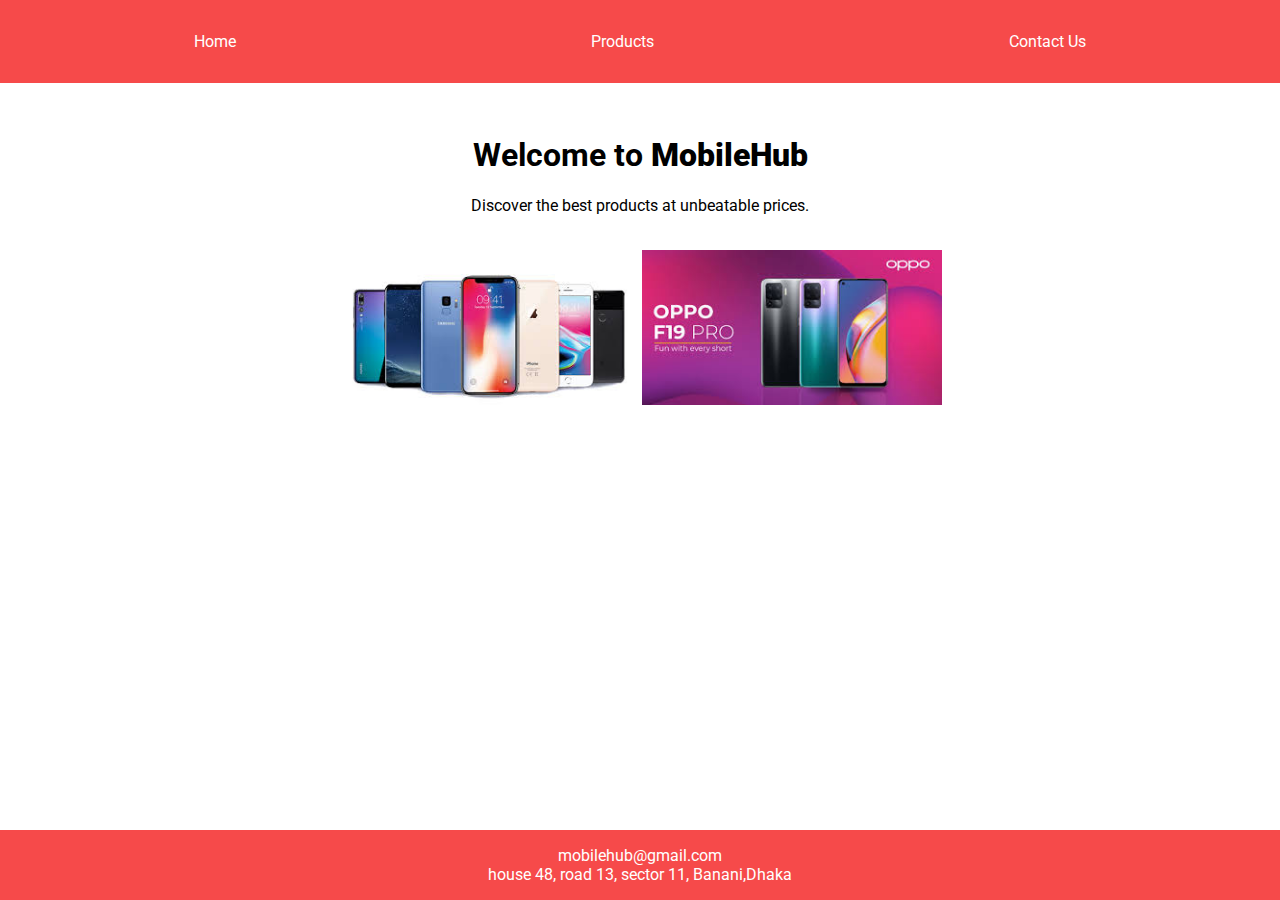
<file: index.html>
<!DOCTYPE html>
<html lang="en">
<head>
    <meta charset="UTF-8">
    <meta name="viewport" content="width=device-width, initial-scale=1.0">
    <title>Home Page</title>
    <link href="https://fonts.googleapis.com/css2?family=Roboto&family=Open+Sans&display=swap" rel="stylesheet">
    <link rel="stylesheet" href="styles.css">
</head>
<body>
    <!-- MD. Muhtasin Morshed, ID: 2211162-->
    <header>
        <nav>
            <ul>
                <li><a href="index.html">Home</a></li>
                <li><a href="product.html">Products</a></li>
                <li><a href="contact.html">Contact Us</a></li>
            </ul>
        </nav>
    </header>
    
    <main class="home-page">
        <div class="content">
            <h1>Welcome to <b>MobileHub</b></h1>
            <p>Discover the best products at unbeatable prices.</p>
        </div>
        <br>
        <div class="images">
            <img src="images1.jpeg" alt="Product 1">
            <img src="images2.jpeg" alt="Product 2">
        </div>
    </main>

    <footer>
        <p> mobilehub@gmail.com <br>
                  house 48, road 13, sector 11, Banani,Dhaka</p>
    </footer>
</body>
</html>
</file>
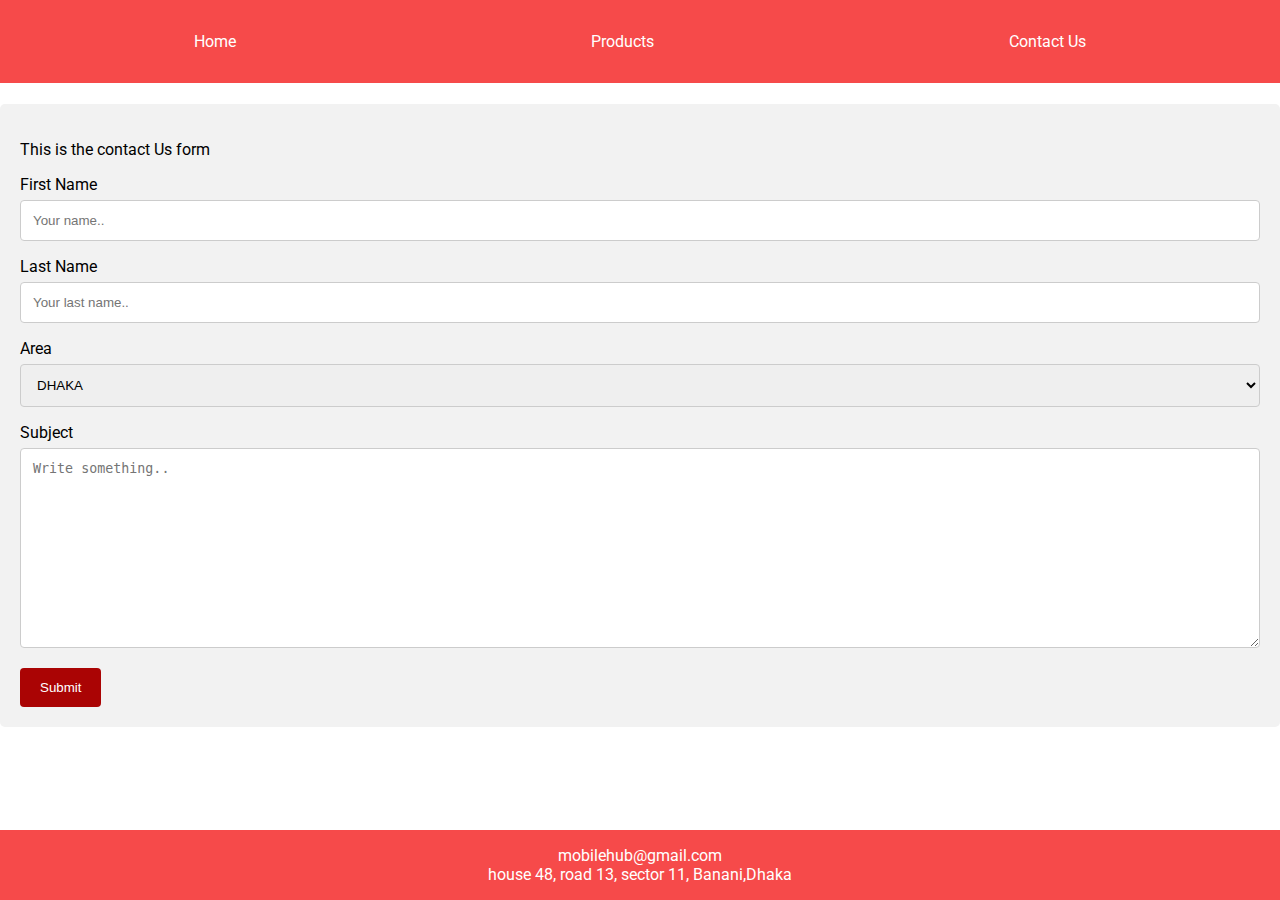
<file: contact.html>
<!DOCTYPE html>
<html lang="en">
<head>
    <meta charset="UTF-8">
    <meta name="viewport" content="width=device-width, initial-scale=1.0">
    <title>Contact Us Page</title>
    <link href="https://fonts.googleapis.com/css2?family=Roboto&family=Open+Sans&display=swap" rel="stylesheet">
    <link rel="stylesheet" href="styles.css">
</head>
<body>
    <!-- Author: MD.Muhtasin Morshed, ID: 2211162 -->
    <header>
        <nav>
            <ul>
                <li><a href="index.html">Home</a></li>
                <li><a href="product.html">Products</a></li>
                <li><a href="contact.html">Contact Us</a></li>
            </ul>
        </nav>
    </header>
    <h1></h1>
    <div class="container">
        <form action="action_page.php">
            <p> This is the contact Us form</p>
      
          <label for="fname">First Name</label>
          <input type="text" id="fname" name="firstname" placeholder="Your name..">
      
          <label for="lname">Last Name</label>
          <input type="text" id="lname" name="lastname" placeholder="Your last name..">
      
          <label for="area">Area</label>
          <select id="area" name="Area">
            <option value="australia">DHAKA</option>
            <option value="canada">Sylhet</option>
            <option value="usa">Rajshahi</option>
          </select>
      
          <label for="subject">Subject</label>
          <textarea id="subject" name="subject" placeholder="Write something.." style="height:200px"></textarea>
      
          <input type="submit" value="Submit">
      
        </form>
    </div>
    
    
    <footer>
        <p> mobilehub@gmail.com <br>
            house 48, road 13, sector 11, Banani,Dhaka</p>
    </footer>
</body>
</html>
</file>
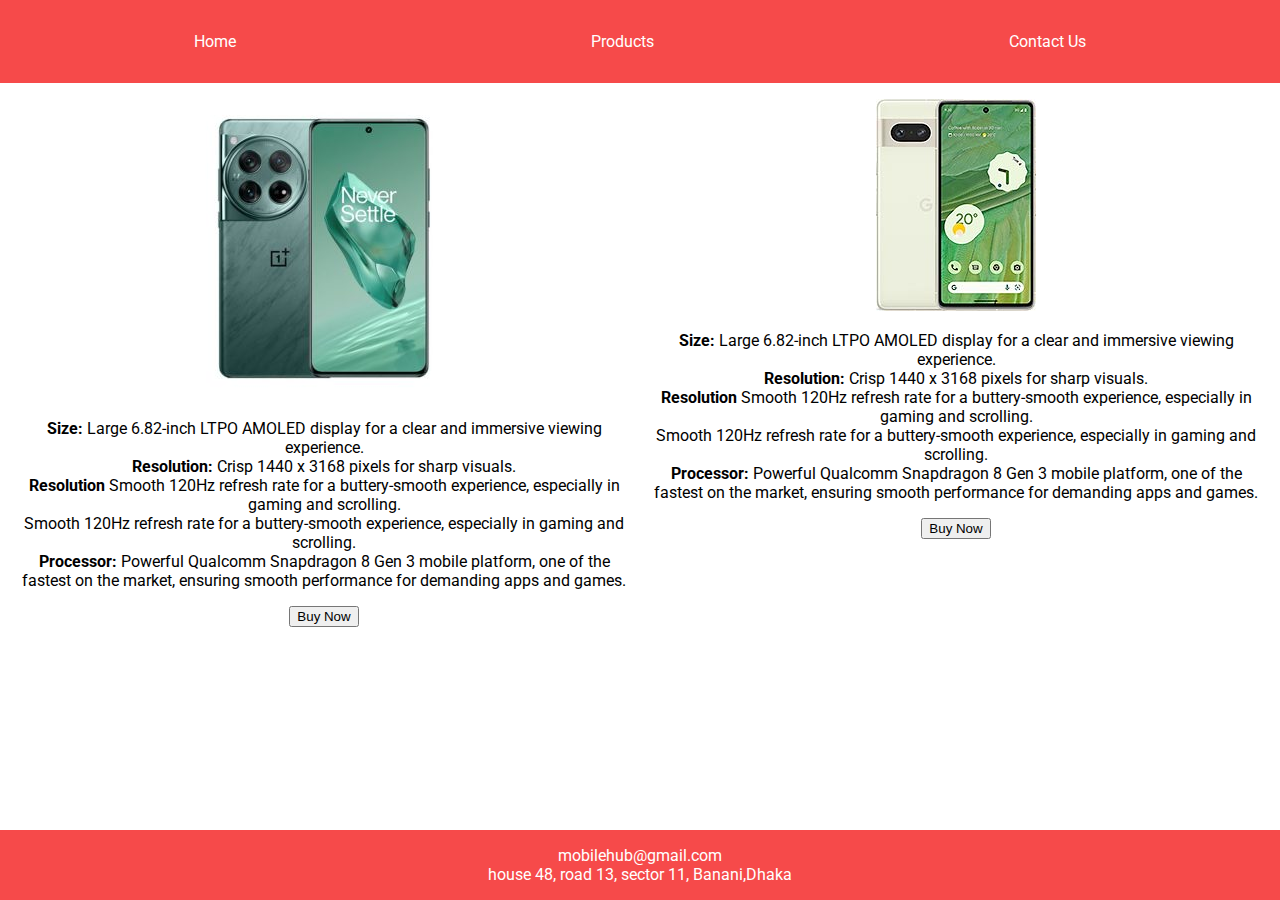
<file: product.html>
<!DOCTYPE html>
<html lang="en">
<head>
    <meta charset="UTF-8">
    <meta name="viewport" content="width=device-width, initial-scale=1.0">
    <title>Products Page</title>
    <link href="https://fonts.googleapis.com/css2?family=Roboto&family=Open+Sans&display=swap" rel="stylesheet">
    <link rel="stylesheet" href="styles.css">
</head>
<body>
   <!-- MD. Muhtasin Morshed, ID: 2211162-->
    <header>
        <nav>
            <ul>
                <li><a href="index.html">Home</a></li>
                <li><a href="product.html">Products</a></li>
                <li><a href="contact.html">Contact Us</a></li>
            </ul>
        </nav>
    </header>
    
    <main class="products-page">
        
        <div class="grid-container">
            <div class="product-item">
                <img src="oneplus.jpg" alt="Product 1">
                <p><b>Size:</b> Large 6.82-inch LTPO AMOLED display for a clear and immersive viewing experience.<br>
                    <b>Resolution:</b> Crisp 1440 x 3168 pixels for sharp visuals.<br>
                    <b>Resolution</b> Smooth 120Hz refresh rate for a buttery-smooth experience, especially in gaming and scrolling.<br>
                     Smooth 120Hz refresh rate for a buttery-smooth experience, especially in gaming and scrolling.<br>
                     <b>Processor:</b> Powerful Qualcomm Snapdragon 8 Gen 3 mobile platform, one of the fastest on the market, ensuring smooth performance for demanding apps and games.<br>
                    </p>
                    <button type="button">Buy Now</button>
            </div>
            <div class="product-item">
                <img src="pixel.jpg" alt="Product 2">
                <p><b>Size:</b> Large 6.82-inch LTPO AMOLED display for a clear and immersive viewing experience.<br>
                    <b>Resolution:</b> Crisp 1440 x 3168 pixels for sharp visuals.<br>
                    <b>Resolution</b> Smooth 120Hz refresh rate for a buttery-smooth experience, especially in gaming and scrolling.<br>
                     Smooth 120Hz refresh rate for a buttery-smooth experience, especially in gaming and scrolling.<br>
                     <b>Processor:</b> Powerful Qualcomm Snapdragon 8 Gen 3 mobile platform, one of the fastest on the market, ensuring smooth performance for demanding apps and games.<br></p>
                     <button type="button">Buy Now</button>
            </div>
            
        
        </div>
    </main>
<br>
    <footer>
        <p> mobilehub@gmail.com <br>
            house 48, road 13, sector 11, Banani,Dhaka</p>
    </footer>
</body>
</html>
</file>
<file: styles.css>
body {
    font-family: 'Roboto', sans-serif;
    margin: 0;
    padding: 0;
}
header {
    background-color: #f64a4a;
    color: #fff;
    padding: 1rem;
}

nav ul {
    list-style: none;
    padding: 0;
    display: flex;
    justify-content: space-around;
    float: leftS;
}

nav ul li a {
    color: #fff;
    text-decoration: none;
}

nav ul li a:hover {
    text-decoration: underline;
    color: #010101;
    background-color: #fff;
    border-radius: 5px;
    text-shadow: 1px 1px 2px rgba(0, 0, 0, 0.3);
    padding: 5px 10px;
}

footer {
    background-color: #f64a4a;
    color: #fff;
    text-align: center;
    padding: 0rem;
    position: fixed;
    width: 100%;
    bottom: 0;
}

.home-page {
    display: flex;
    flex-direction: column;
    align-items: center;
    padding: 2rem;
}

.home-page .content {
    text-align: center;
}

.home-page .images img {
    width: 50%;
    max-width:300px;
   
}


.products-page .button {
    background-color: #04AA6D; /* Green */
    border: none;
    color: white;
    padding: 15px 32px;
    text-align: center;
    text-decoration: none;
    display: inline-block;
    font-size: 16px;
  }
.products-page .grid-container {
    display: flex;
    grid-template-columns: repeat(3, 1fr);
    gap: 1rem;
    padding:1rem;
}

.products-page .product-item {
    text-align: center;
}

.contact-page {
    text-align: center;
    padding: 2rem;
}
input[type=text], select, textarea {
    width: 100%; 
    padding: 12px;
    border: 1px solid #ccc; 
    border-radius: 4px; 
    box-sizing: border-box; 
    margin-top: 6px; 
    margin-bottom: 16px; 
    resize: vertical 
  }
  
  
  input[type=submit] {
    background-color: #aa0404;
    color: white;
    padding: 12px 20px;
    border: none;
    border-radius: 4px;
    cursor: pointer;
  }
  
  
  input[type=submit]:hover {
    background-color: #45a049;
  }
  
  
  .container {
    border-radius: 5px;
    background-color: #f2f2f2;
    padding: 20px;
  }
</file>
